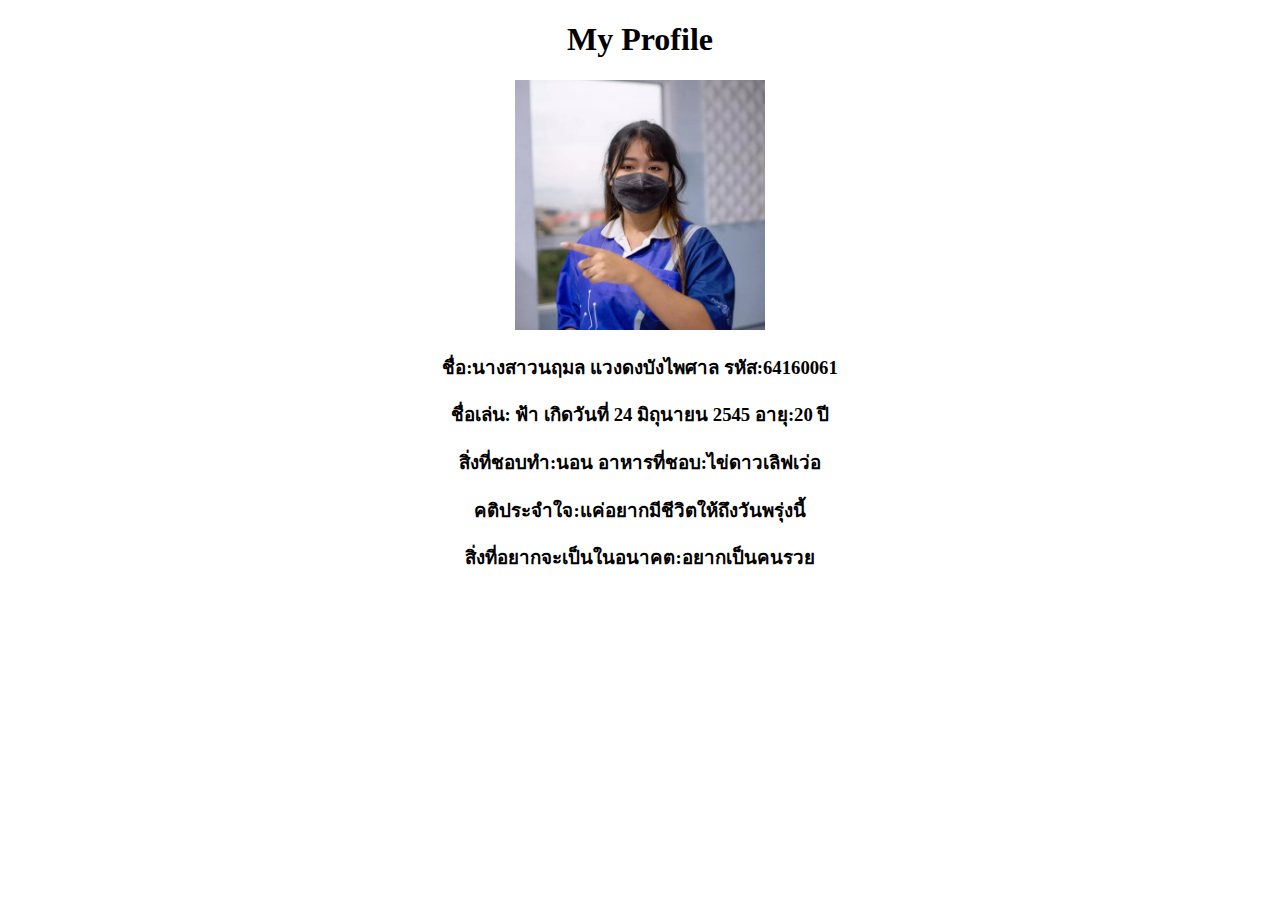
<file: MyProfile.html>
<!DOCTYPE html>
<html>
    <head>  
        <title>Page Title</title>
        <meta charset="utf-8">
    </head>
    <body>
        <center><h1>My Profile</h1></center>
        <center><img src="me.jpg" width="250px" height="250px"></center>
        <center><h3>ชื่อ:นางสาวนฤมล แวงดงบังไพศาล รหัส:64160061 </h3></center>
        <center><h3>ชื่อเล่น: ฟ้า เกิดวันที่ 24 มิถุนายน 2545 อายุ:20 ปี</h3></center>
        <center><h3>สิ่งที่ชอบทำ:นอน อาหารที่ชอบ:ไข่ดาวเลิฟเว่อ</h3></center>
        <center><h3>คติประจำใจ:แค่อยากมีชีวิตให้ถึงวันพรุ่งนี้</h3></center>
        <center><h3>สิ่งที่อยากจะเป็นในอนาคต:อยากเป็นคนรวย</h3></center>
    
    </body>
</html>
</file>
